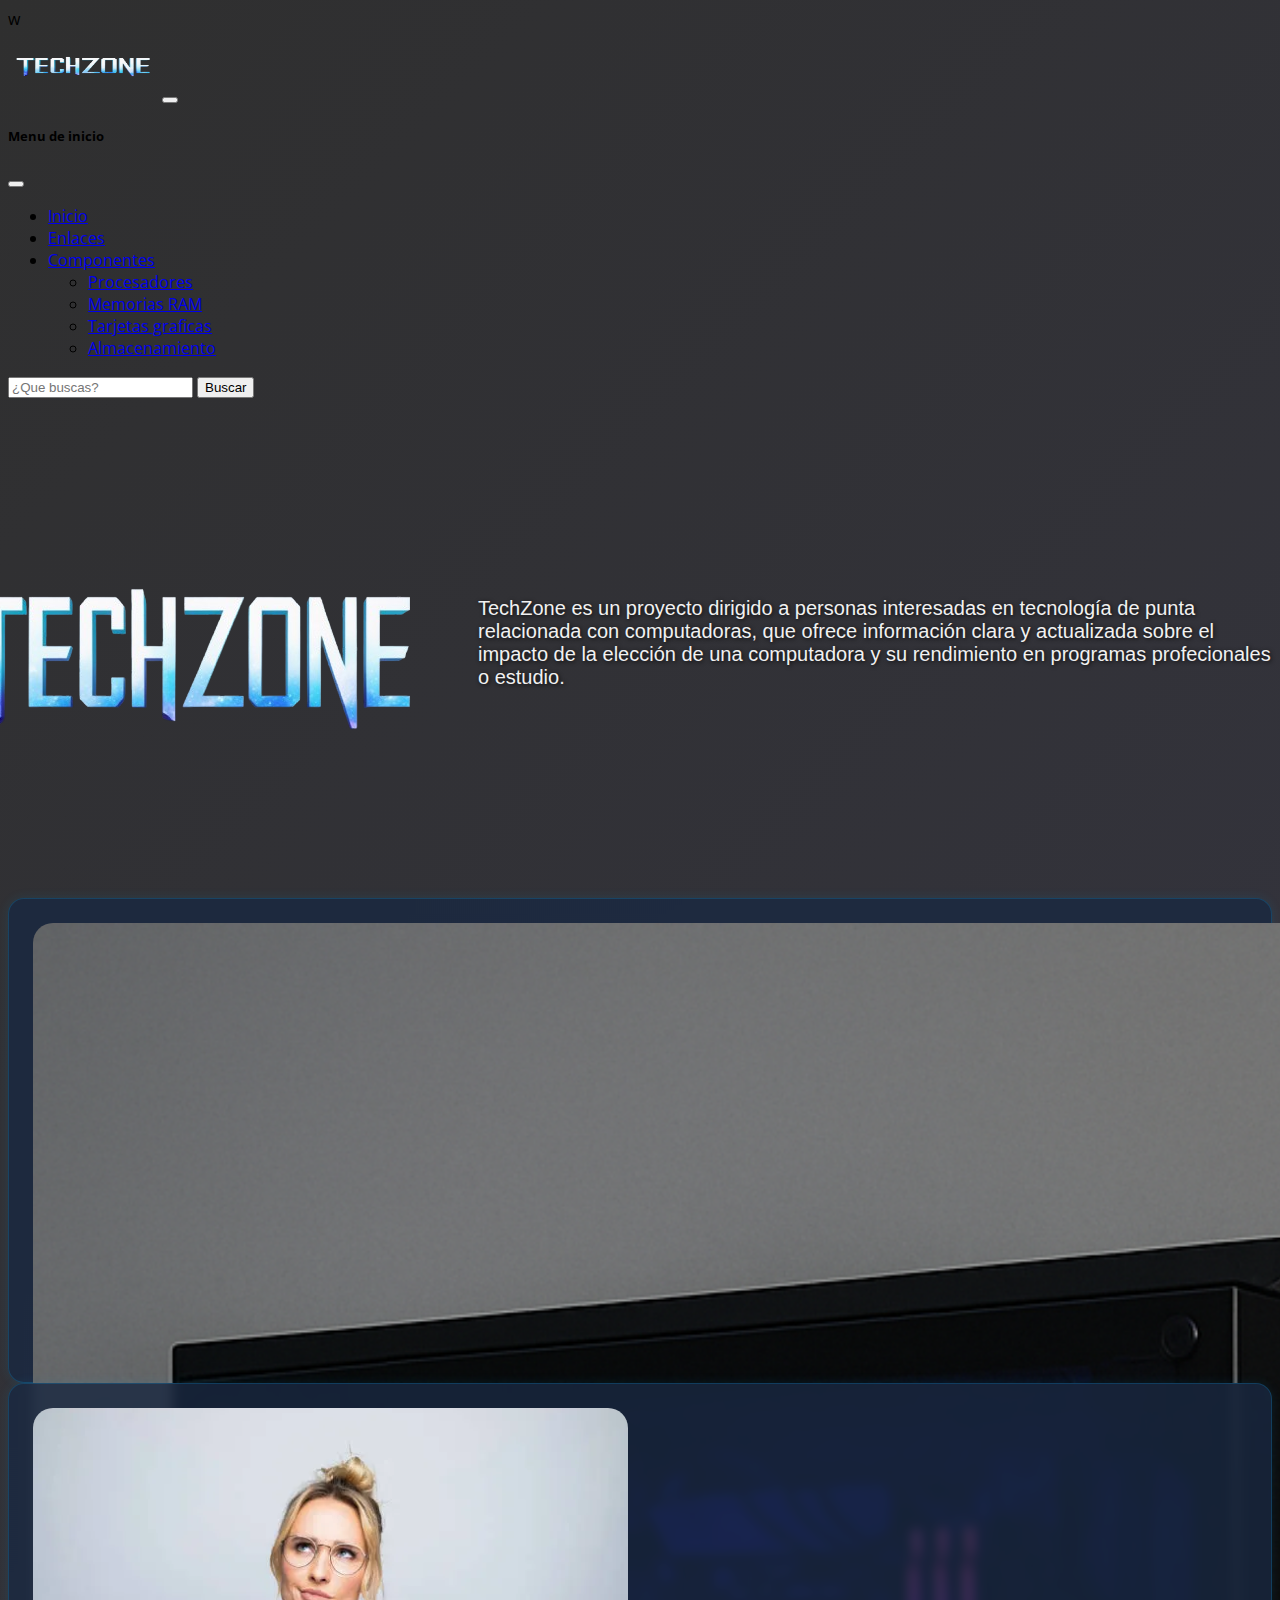
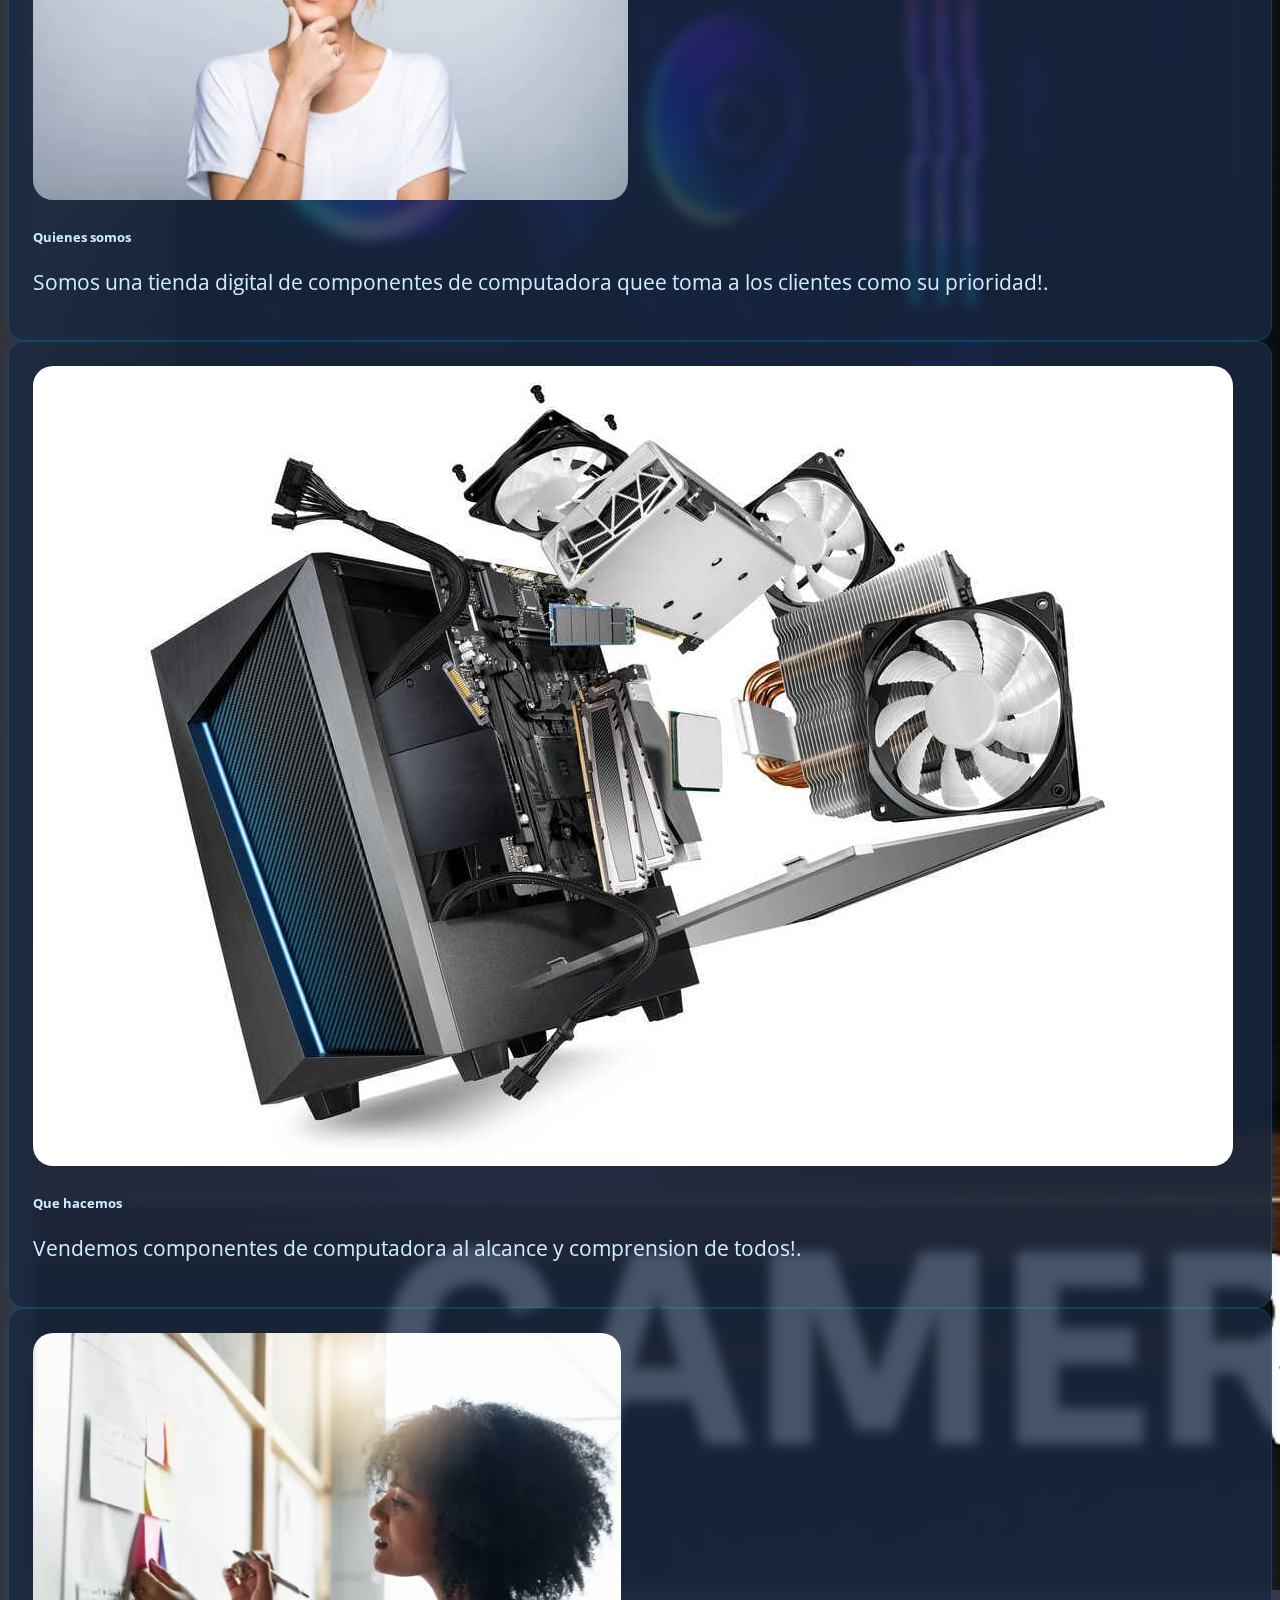
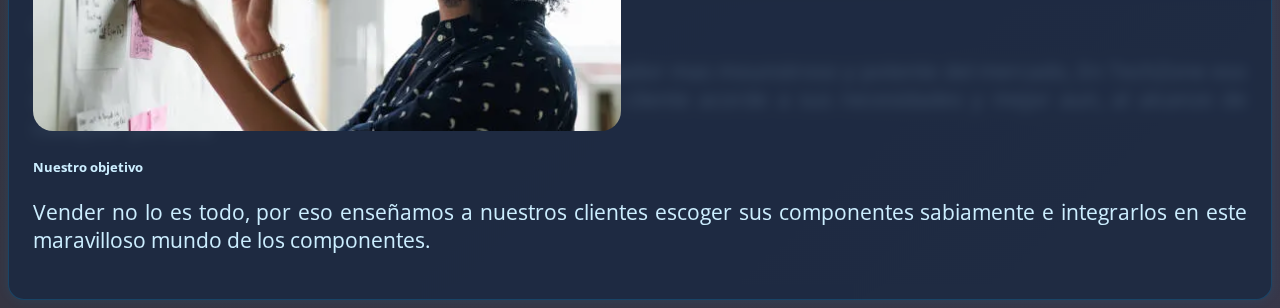
<file: index.html>
<!DOCTYPE html>
<html lang="en">

<head>
    <meta charset="UTF-8">
    <meta name="viewport" content="width=device-width, initial-scale=1.0">
    <title>TechZone</title>
    <link href="https://cdn.jsdelivr.net/npm/bootstrap@5.3.6/dist/css/bootstrap.min.css" rel="stylesheet"
        integrity="sha384-4Q6Gf2aSP4eDXB8Miphtr37CMZZQ5oXLH2yaXMJ2w8e2ZtHTl7GptT4jmndRuHDT" crossorigin="anonymous">
    <link rel="stylesheet" href="./Style.css">
    <link rel="icon" href="./imagenes/logosmall.png" type="image/x-icon">w
</head>
    <body class="animated-bg">

    <nav class="navbar bg-body-tertiary fixed-top" data-bs-theme="dark">
        <div class="container-fluid" data-bs-theme="light">
            <img src="./imagenes/TechZoneLogo.png" alt=""  style="width: 150px; height: 70px; padding: 0; margin: 0;">
            <button class="navbar-toggler" type="button" data-bs-toggle="offcanvas" data-bs-target="#offcanvasNavbar"
                aria-controls="offcanvasNavbar" aria-label="Toggle navigation">
                <span class="navbar-toggler-icon"></span>
            </button>
            <div class="offcanvas offcanvas-end" tabindex="-1" id="offcanvasNavbar" data-bs-theme="dark"
                aria-labelledby="offcanvasNavbarLabel">
                <div class="offcanvas-header">
                    <h5 class="offcanvas-title" id="offcanvasNavbarLabel">Menu de inicio</h5>
                    <button type="button" class="btn-close" data-bs-dismiss="offcanvas" aria-label="Close"></button>
                </div>
                <div class="offcanvas-body">
                    <ul class="navbar-nav justify-content-end flex-grow-1 pe-3">
                        <li class="nav-item">
                            <a class="nav-link active" aria-current="page" href="#">Inicio</a>
                        </li>
                        <li class="nav-item">
                            <a class="nav-link" href="#">Enlaces</a>
                        </li>
                        <li class="nav-item dropdown">
                            <a class="nav-link dropdown-toggle" href="#" role="button" data-bs-toggle="dropdown"
                                aria-expanded="false">
                                Componentes
                            </a>
                            <ul class="dropdown-menu">
                                <li><a class="dropdown-item" href="#">Procesadores</a></li>
                                <li><a class="dropdown-item" href="#">Memorias RAM</a></li>
                                <li><a class="dropdown-item" href="#">Tarjetas graficas</a></li>
                                <li><a class="dropdown-item" href="#">Almacenamiento</a></li>
                            </ul>
                        </li>
                    </ul>
                    <form class="d-flex mt-3" role="search">
                        <input class="form-control me-2" type="search" placeholder="¿Que buscas?" aria-label="Search" />
                        <button class="btn btn-outline-success" type="submit">Buscar</button>
                    </form>
                </div>
            </div>
        </div>
    </nav>


       <!--Banner del comienzo-->
        <div class="container content text-center">
            <img src="./imagenes/TechZoneLogo.png" alt="" class="logo-levitating" style="margin-left: -70px; padding-right: 40px; border-radius: 40px;">
            <p style="font-size: 20px;" style="text-align: justify;">TechZone es un proyecto dirigido a personas interesadas en tecnología de punta relacionada con computadoras, que ofrece información clara y actualizada sobre el impacto de la elección de una computadora y su rendimiento en programas profecionales o estudio.</p>
          </div>
        </div>


      <div class="container">
          <div class="card mb-3 mt-5" style="max-width: 1300px; max-height: 435px;">
            <div class="row g-0">
              <div class="col-md-4">
                <img src="./imagenes/gamer-basic.png" class="img-fluid rounded-start" alt="..." style="width: 3400px; border-radius: 20px;" style="height: 400px; border-radius: 40px;" >
              </div>
              <div class="col-md-8">
                <div class="card-body">
                  <h5 class="card-title text-center mt-5">Componentes de cualquier tipo</h5>
                  <p class="card-text text-center">Desde el procesador mas modesto y basico hasta el procesador mas mounstroso y potente del mercado, En TechZone eso es lo que buscamos, Darle una experiencia unica a cada cliente acorde a sus necesidades y mejor aun, al alcanze de cualquier persona   </p>
                  
                </div>
              </div>
            </div>
          </div>
      </div>
      <!--fin de carta 1-->
    
                        
<div class="container mt-5" >
    <div class="row row-cols-1 row-cols-md-3 g-4">
        <div class="col">
            <div class="card h-100">
                <img src="./imagenes/mujerpensando1.png" class="card-img-top" alt="..." style="border-radius: 20px;">
                <div class="card-body">
              <h5 class="card-title text-center">Quienes somos</h5>
              <p class="card-text text-center">Somos una tienda digital de componentes de computadora quee toma a los clientes como su prioridad!.</p>
            </div>
          </div>
        </div>
        <div class="col">
          <div class="card h-100">
            <img src="./imagenes/imagen2card.jpg" class="card-img-top" alt="..." style="border-radius: 20px;">
            <div class="card-body text-center">
              <h5 class="card-title text-center">Que hacemos</h5>
              <p class="card-text text-center">Vendemos componentes de computadora al alcance y comprension de todos!. </p>
            </div>
          </div>
        </div>
        <div class="col">
          <div class="card h-100">
            <img src="./imagenes/imagen3card.png" class="card-img-top" alt="..." style="border-radius: 20px;">
            <div class="card-body">
              <h5 class="card-title text-center">Nuestro objetivo</h5>
              <p class="card-text text-center tex">Vender no lo es todo, por eso enseñamos a nuestros clientes escoger sus componentes sabiamente e integrarlos en este maravilloso mundo de los componentes.</p>
            </div>
          </div>
        </div>
        <!--fin de las 3 cartas-->
      



            <script src="https://cdn.jsdelivr.net/npm/bootstrap@5.3.6/dist/js/bootstrap.bundle.min.js"
                integrity="sha384-j1CDi7MgGQ12Z7Qab0qlWQ/Qqz24Gc6BM0thvEMVjHnfYGF0rmFCozFSxQBxwHKO"
                crossorigin="anonymous"></script>



                
</body>

</html>
</file>
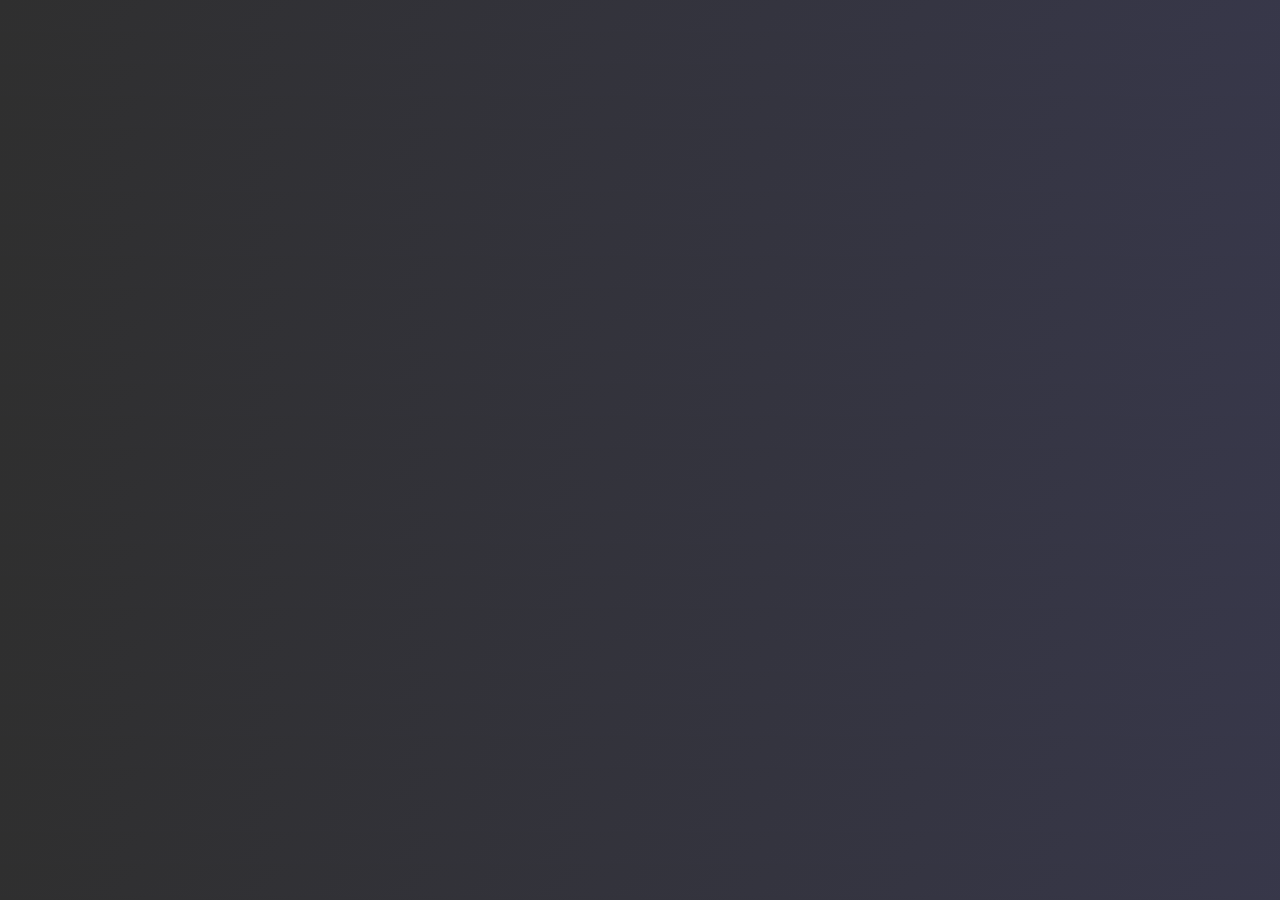
<file: Ram.html>
<!DOCTYPE html>
<html lang="en">
<head>
    <meta charset="UTF-8">
    <meta name="viewport" content="width=device-width, initial-scale=1.0">
    <title>Document</title>
    <link href="https://cdn.jsdelivr.net/npm/bootstrap@5.3.6/dist/css/bootstrap.min.css" rel="stylesheet" integrity="sha384-4Q6Gf2aSP4eDXB8Miphtr37CMZZQ5oXLH2yaXMJ2w8e2ZtHTl7GptT4jmndRuHDT" crossorigin="anonymous">
    <link rel="stylesheet" href="./Style.css">
</head>
<body class="animated-bg">
    
</body>
</html>
</file>
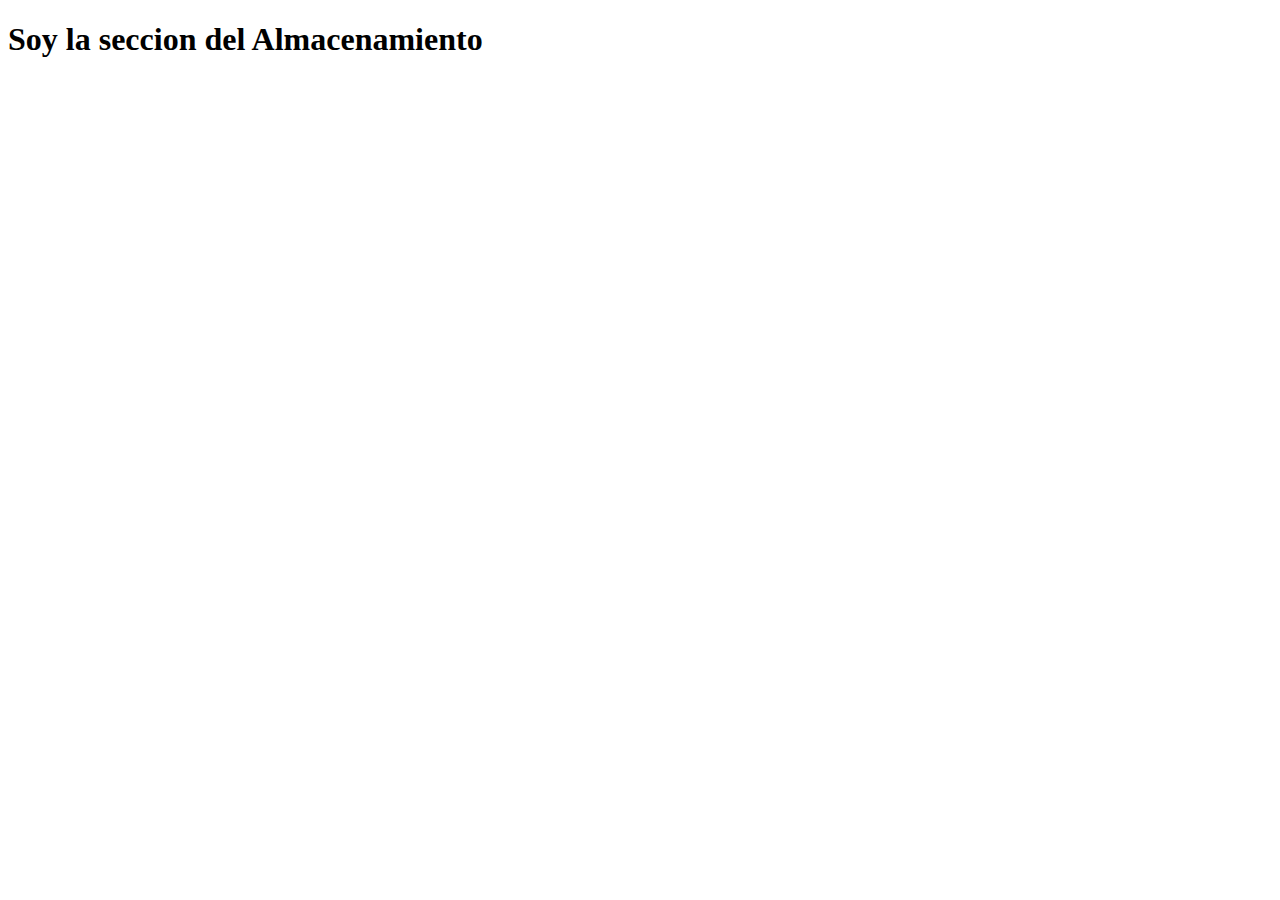
<file: StorageSection.html>
<!DOCTYPE html>
<html lang="en">
<head>
    <meta charset="UTF-8">
    <meta name="viewport" content="width=device-width, initial-scale=1.0">
    <title>Document</title>
</head>
<body>
    
    <h1>Soy la seccion del Almacenamiento</h1>
</body>
</html>
</file>
<file: Style.css>
@import url('https://fonts.googleapis.com/css2?family=National+Park:wght@200..800&family=Open+Sans:ital,wght@0,300..800;1,300..800&family=Raleway:ital,wght@0,100..900;1,100..900&family=Roboto+Mono:ital,wght@0,100..700;1,100..700&family=Roboto:ital,wght@0,100..900;1,100..900&display=swap');

   
   body {
    font-family: "Open Sans", sans-serif;
   }
   
   
   
   .animated-bg {
      height: 100%;
      background: linear-gradient(-45deg, #0a0f2c, #0e1a40, #113f67, #1e3c72);
      background-size: 400% 400%;
      animation: gradientAnimation 12s ease infinite;
    }

    @keyframes gradientAnimation {
      0% {
        background-position: 0% 50%;
      }
      50% {
        background-position: 100% 50%;
      }
      100% {
        background-position: 0% 50%;
      }
    }

    .content {
      height: 100%;
      display: flex;
      justify-content: center;
      align-items: center;
      color: #cce7ff;
      text-shadow: 0 0 8px rgba(0, 123, 255, 0.5);
      font-family: 'Segoe UI', Tahoma, Geneva, Verdana, sans-serif;
    }

    h1 {
      font-size: 3.5rem;
    }

    p {
      font-size: 1.3rem;
      margin-top: 10px;
    }



.animated-bg {
    height: 100%;
    background: linear-gradient(-45deg, #0f0f0f, #1a1a2e, #3a3a52, #2f2f2f);
    background-size: 400% 400%;
    animation: gradientAnimation 12s ease infinite;
  }

  @keyframes gradientAnimation {
    0% {
      background-position: 0% 50%;
    }
    50% {
      background-position: 100% 50%;
    }
    100% {
      background-position: 0% 50%;
    }
  }

  .content {
    height: 100%;
    display: flex;
    justify-content: left;
    align-items: center;
    color: #f1f1f1;
    text-shadow: 1px 1px 4px rgba(0, 0, 0, 0.8);

  }


  .logo-levitating {
    animation: levitate 3s ease-in-out infinite;
  }
  
  @keyframes levitate {
    0%, 100% {
      transform: translateY(0);
    }
    50% {
      transform: translateY(-20px);
    }
  }
  
  .logo-config {
    width: 800px;
    height: 400px;
  }


  .card {
    background: rgba(25, 40, 65, 0.8); /* Azul oscuro translúcido */
    border: 1px solid rgba(0, 174, 255, 0.2); /* Borde sutil brillante */
    color: #cceeff;
    box-shadow: 0 0 12px rgba(0, 174, 255, 0.1);
    backdrop-filter: blur(6px); /* Efecto borroso futurista */
    border-radius: 16px;
    padding: 1.5rem;
    transition: transform 0.3s ease;
    text-align: justify;
  }
  
  .card:hover {
    transform: scale(1.02);
    box-shadow: 0 0 20px rgba(0, 174, 255, 0.3);
  }


  footer {

    background-color: #0e1a40;
    width: 100%;
  }
</file>
